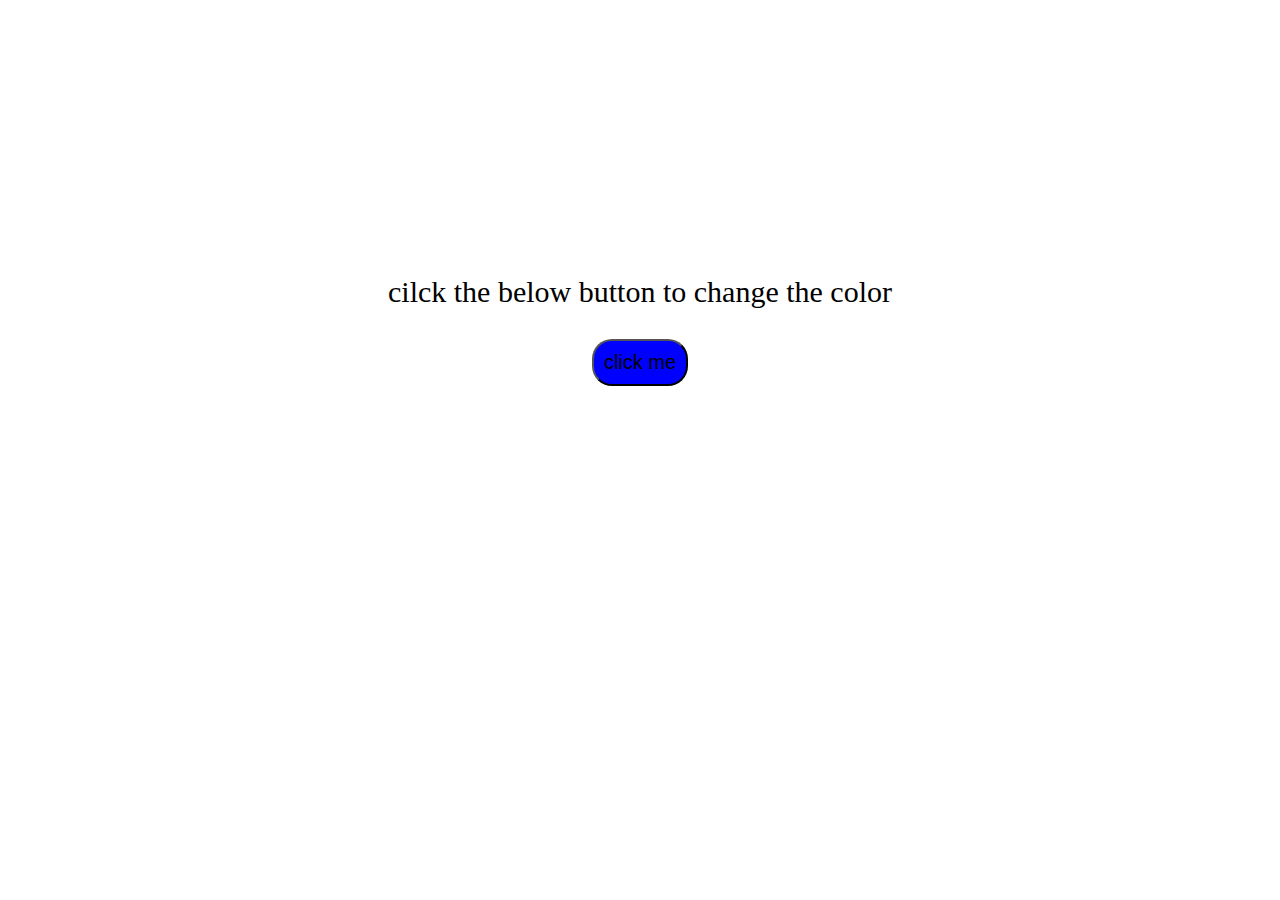
<file: Random_bgcolor.html>
<html>
    <head>
        <style>
            body{
                margin:0;
                display: flex;
                justify-content: center;
                align-items: center;
            }
            .container{
                width:50%;
                height:50vh;
                display: flex;
                flex-direction: column;
                justify-content: center;
                align-items: center;

            }
            #bg{
                width:250px;
                height:250px;
                margin-top:20px;
            }
            .text{
                font-size:30px;
                color:black;
            }
            #btn{
                padding:10px;
                font-size:20px;
                border-radius:20px;
                background-color: blue;
            }
        </style>
    </head>
    <body>
        <div class="container">
            <p class="text">cilck the below button to change the color</p>
            <button onclick="change()" id="btn">click me</button>
            <div id="bg"></div>
        </div>
        <script>
            let bgarray=['red','blue','purple','yellowgreen','black','grey','aqua','cyan','pink','brown','azurw','burlywood'];
            function change(){
                let bgcolor=document.getElementById("bg")
                let r=Math.ceil(Math.random() * bgarray.length);
                bgcolor.style.backgroundColor=bgarray[r] ;
            }

        </script>
    </body>
</html>
</file>
